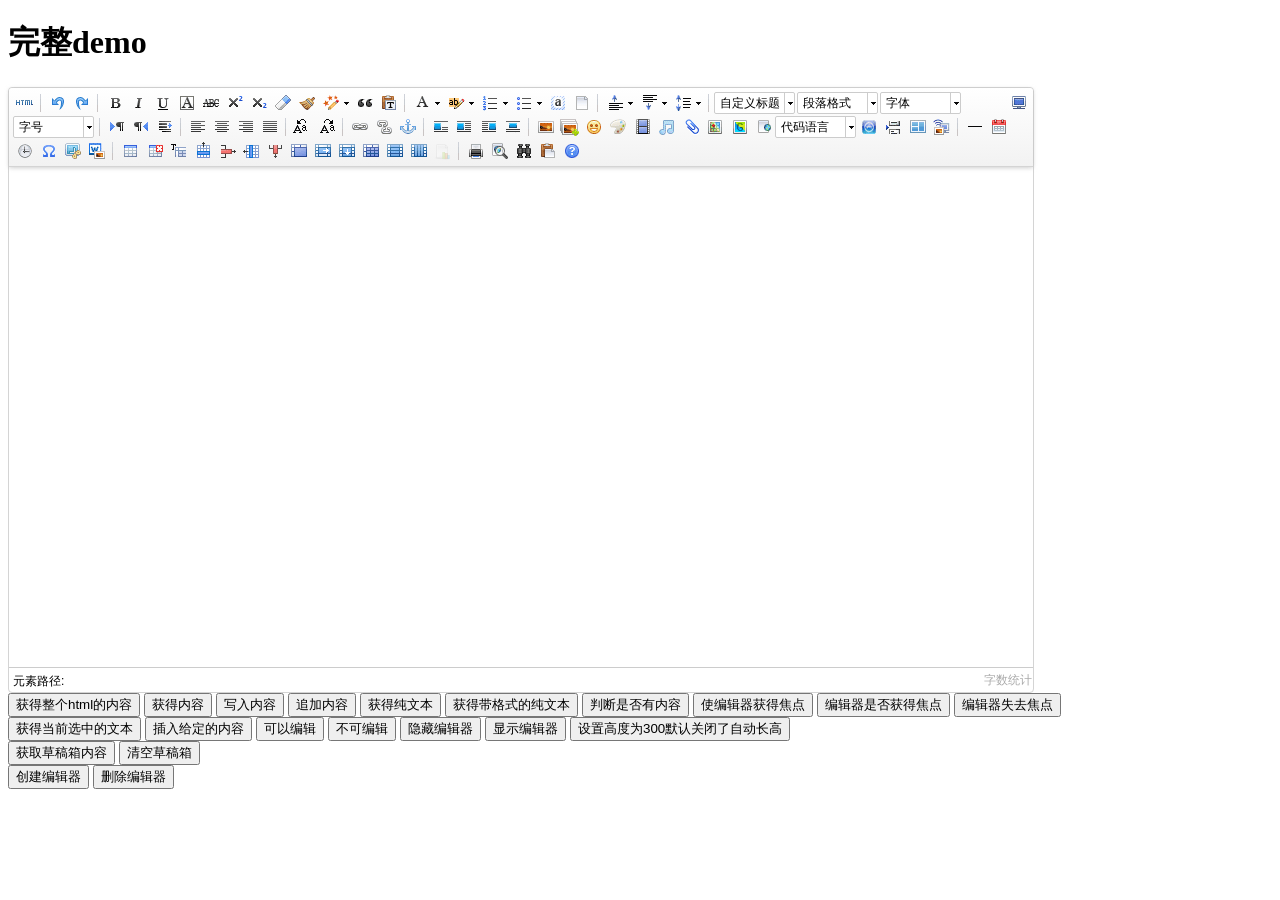
<file: public/back/assets/global/plugins/ueditor/index.html>
<!DOCTYPE HTML PUBLIC "-//W3C//DTD HTML 4.01 Transitional//EN"
        "http://www.w3.org/TR/html4/loose.dtd">
<html>
<head>
    <title>完整demo</title>
    <meta http-equiv="Content-Type" content="text/html;charset=utf-8"/>
    <script type="text/javascript" charset="utf-8" src="ueditor.config.js"></script>
    <script type="text/javascript" charset="utf-8" src="ueditor.all.min.js"> </script>
    <!--建议手动加在语言，避免在ie下有时因为加载语言失败导致编辑器加载失败-->
    <!--这里加载的语言文件会覆盖你在配置项目里添加的语言类型，比如你在配置项目里配置的是英文，这里加载的中文，那最后就是中文-->
    <script type="text/javascript" charset="utf-8" src="lang/zh-cn/zh-cn.js"></script>

    <style type="text/css">
        div{
            width:100%;
        }
    </style>
</head>
<body>
<div>
    <h1>完整demo</h1>
    <script id="editor" type="text/plain" style="width:1024px;height:500px;"></script>
</div>
<div id="btns">
    <div>
        <button onclick="getAllHtml()">获得整个html的内容</button>
        <button onclick="getContent()">获得内容</button>
        <button onclick="setContent()">写入内容</button>
        <button onclick="setContent(true)">追加内容</button>
        <button onclick="getContentTxt()">获得纯文本</button>
        <button onclick="getPlainTxt()">获得带格式的纯文本</button>
        <button onclick="hasContent()">判断是否有内容</button>
        <button onclick="setFocus()">使编辑器获得焦点</button>
        <button onmousedown="isFocus(event)">编辑器是否获得焦点</button>
        <button onmousedown="setblur(event)" >编辑器失去焦点</button>

    </div>
    <div>
        <button onclick="getText()">获得当前选中的文本</button>
        <button onclick="insertHtml()">插入给定的内容</button>
        <button id="enable" onclick="setEnabled()">可以编辑</button>
        <button onclick="setDisabled()">不可编辑</button>
        <button onclick=" UE.getEditor('editor').setHide()">隐藏编辑器</button>
        <button onclick=" UE.getEditor('editor').setShow()">显示编辑器</button>
        <button onclick=" UE.getEditor('editor').setHeight(300)">设置高度为300默认关闭了自动长高</button>
    </div>

    <div>
        <button onclick="getLocalData()" >获取草稿箱内容</button>
        <button onclick="clearLocalData()" >清空草稿箱</button>
    </div>

</div>
<div>
    <button onclick="createEditor()">
    创建编辑器</button>
    <button onclick="deleteEditor()">
    删除编辑器</button>
</div>

<script type="text/javascript">

    //实例化编辑器
    //建议使用工厂方法getEditor创建和引用编辑器实例，如果在某个闭包下引用该编辑器，直接调用UE.getEditor('editor')就能拿到相关的实例
    var ue = UE.getEditor('editor');


    function isFocus(e){
        alert(UE.getEditor('editor').isFocus());
        UE.dom.domUtils.preventDefault(e)
    }
    function setblur(e){
        UE.getEditor('editor').blur();
        UE.dom.domUtils.preventDefault(e)
    }
    function insertHtml() {
        var value = prompt('插入html代码', '');
        UE.getEditor('editor').execCommand('insertHtml', value)
    }
    function createEditor() {
        enableBtn();
        UE.getEditor('editor');
    }
    function getAllHtml() {
        alert(UE.getEditor('editor').getAllHtml())
    }
    function getContent() {
        var arr = [];
        arr.push("使用editor.getContent()方法可以获得编辑器的内容");
        arr.push("内容为：");
        arr.push(UE.getEditor('editor').getContent());
        alert(arr.join("\n"));
    }
    function getPlainTxt() {
        var arr = [];
        arr.push("使用editor.getPlainTxt()方法可以获得编辑器的带格式的纯文本内容");
        arr.push("内容为：");
        arr.push(UE.getEditor('editor').getPlainTxt());
        alert(arr.join('\n'))
    }
    function setContent(isAppendTo) {
        var arr = [];
        arr.push("使用editor.setContent('欢迎使用ueditor')方法可以设置编辑器的内容");
        UE.getEditor('editor').setContent('欢迎使用ueditor', isAppendTo);
        alert(arr.join("\n"));
    }
    function setDisabled() {
        UE.getEditor('editor').setDisabled('fullscreen');
        disableBtn("enable");
    }

    function setEnabled() {
        UE.getEditor('editor').setEnabled();
        enableBtn();
    }

    function getText() {
        //当你点击按钮时编辑区域已经失去了焦点，如果直接用getText将不会得到内容，所以要在选回来，然后取得内容
        var range = UE.getEditor('editor').selection.getRange();
        range.select();
        var txt = UE.getEditor('editor').selection.getText();
        alert(txt)
    }

    function getContentTxt() {
        var arr = [];
        arr.push("使用editor.getContentTxt()方法可以获得编辑器的纯文本内容");
        arr.push("编辑器的纯文本内容为：");
        arr.push(UE.getEditor('editor').getContentTxt());
        alert(arr.join("\n"));
    }
    function hasContent() {
        var arr = [];
        arr.push("使用editor.hasContents()方法判断编辑器里是否有内容");
        arr.push("判断结果为：");
        arr.push(UE.getEditor('editor').hasContents());
        alert(arr.join("\n"));
    }
    function setFocus() {
        UE.getEditor('editor').focus();
    }
    function deleteEditor() {
        disableBtn();
        UE.getEditor('editor').destroy();
    }
    function disableBtn(str) {
        var div = document.getElementById('btns');
        var btns = UE.dom.domUtils.getElementsByTagName(div, "button");
        for (var i = 0, btn; btn = btns[i++];) {
            if (btn.id == str) {
                UE.dom.domUtils.removeAttributes(btn, ["disabled"]);
            } else {
                btn.setAttribute("disabled", "true");
            }
        }
    }
    function enableBtn() {
        var div = document.getElementById('btns');
        var btns = UE.dom.domUtils.getElementsByTagName(div, "button");
        for (var i = 0, btn; btn = btns[i++];) {
            UE.dom.domUtils.removeAttributes(btn, ["disabled"]);
        }
    }

    function getLocalData () {
        alert(UE.getEditor('editor').execCommand( "getlocaldata" ));
    }

    function clearLocalData () {
        UE.getEditor('editor').execCommand( "clearlocaldata" );
        alert("已清空草稿箱")
    }
</script>
</body>
</html>
</file>
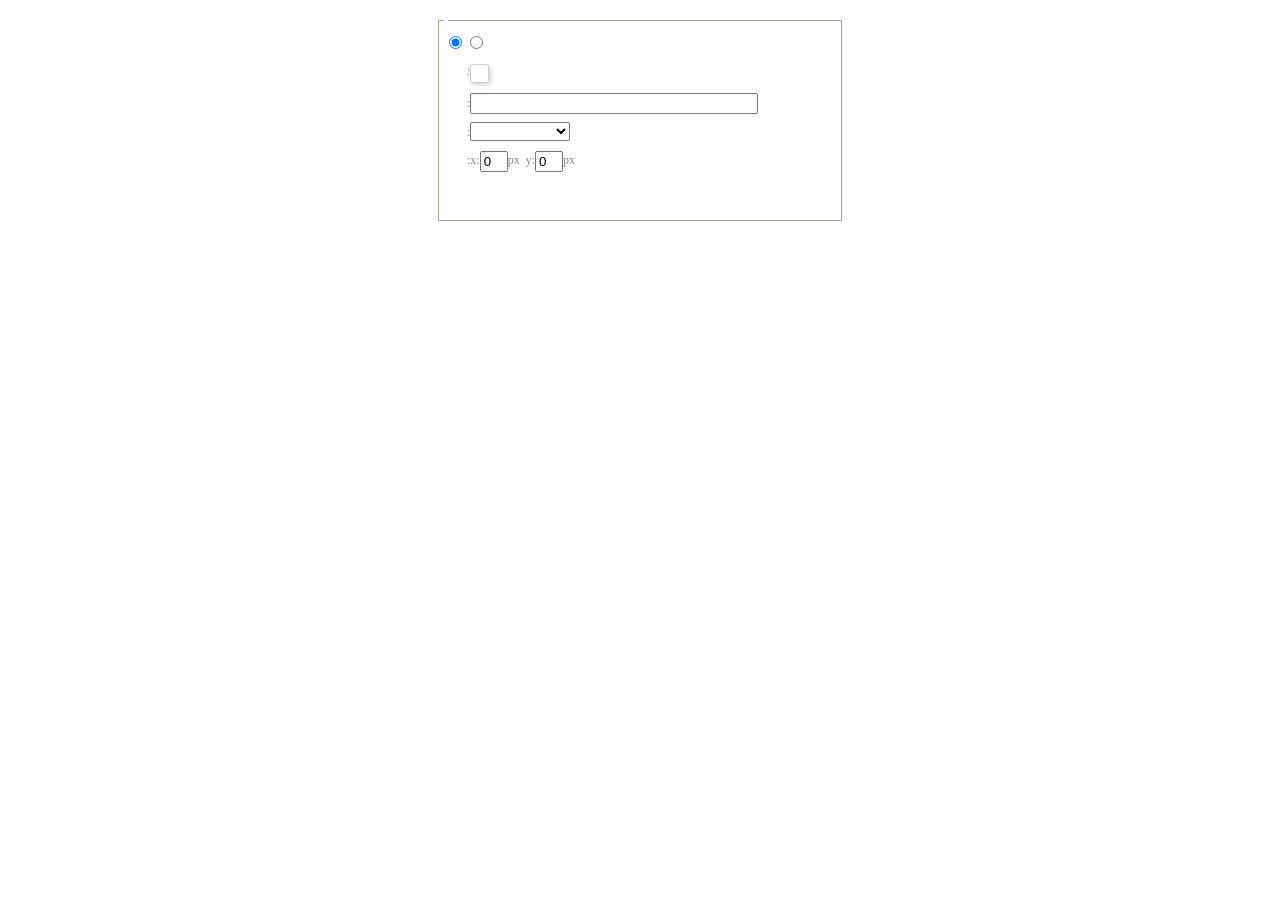
<file: public/back/assets/global/plugins/ueditor/dialogs/background/background.html>
<!DOCTYPE HTML>
<html>
<head>
    <meta http-equiv="Content-Type" content="text/html;charset=utf-8"/>
    <script type="text/javascript" src="../internal.js"></script>
    <link rel="stylesheet" type="text/css" href="background.css">
</head>
<body>
    <div id="bg_container" class="wrapper">
        <div id="tabHeads" class="tabhead">
            <span class="focus" data-content-id="normal"><var id="lang_background_normal"></var></span>
            <span class="" data-content-id="imgManager"><var id="lang_background_local"></var></span>
        </div>
        <div id="tabBodys" class="tabbody">
            <div id="normal" class="panel focus">
                <fieldset class="bgarea">
                    <legend><var id="lang_background_set"></var></legend>
                    <div class="content">
                        <div>
                            <label><input id="nocolorRadio" class="iptradio" type="radio" name="t" value="none" checked="checked"><var id="lang_background_none"></var></label>
                            <label><input id="coloredRadio" class="iptradio" type="radio" name="t" value="color"><var id="lang_background_colored"></var></label>
                        </div>
                        <div class="wrapcolor pl">
                            <div class="color">
                                <var id="lang_background_color"></var>:
                            </div>
                            <div id="colorPicker"></div>
                            <div class="clear"></div>
                        </div>
                        <div class="wrapcolor pl">
                            <label><var id="lang_background_netimg"></var>:</label><input class="txt" type="text" id="url">
                        </div>
                        <div id="alignment" class="alignment">
                            <var id="lang_background_align"></var>:<select id="repeatType">
                                <option value="center"></option>
                                <option value="repeat-x"></option>
                                <option value="repeat-y"></option>
                                <option value="repeat"></option>
                                <option value="self"></option>
                            </select>
                        </div>
                        <div id="custom" >
                            <var id="lang_background_position"></var>:x:<input type="text" size="1" id="x" maxlength="4" value="0">px&nbsp;&nbsp;y:<input type="text" size="1" id="y" maxlength="4" value="0">px
                        </div>
                    </div>
                </fieldset>

            </div>
            <div id="imgManager" class="panel">
                <div id="imageList" style=""></div>
            </div>
        </div>
    </div>
    <script type="text/javascript" src="background.js"></script>
</body>
</html>
</file>
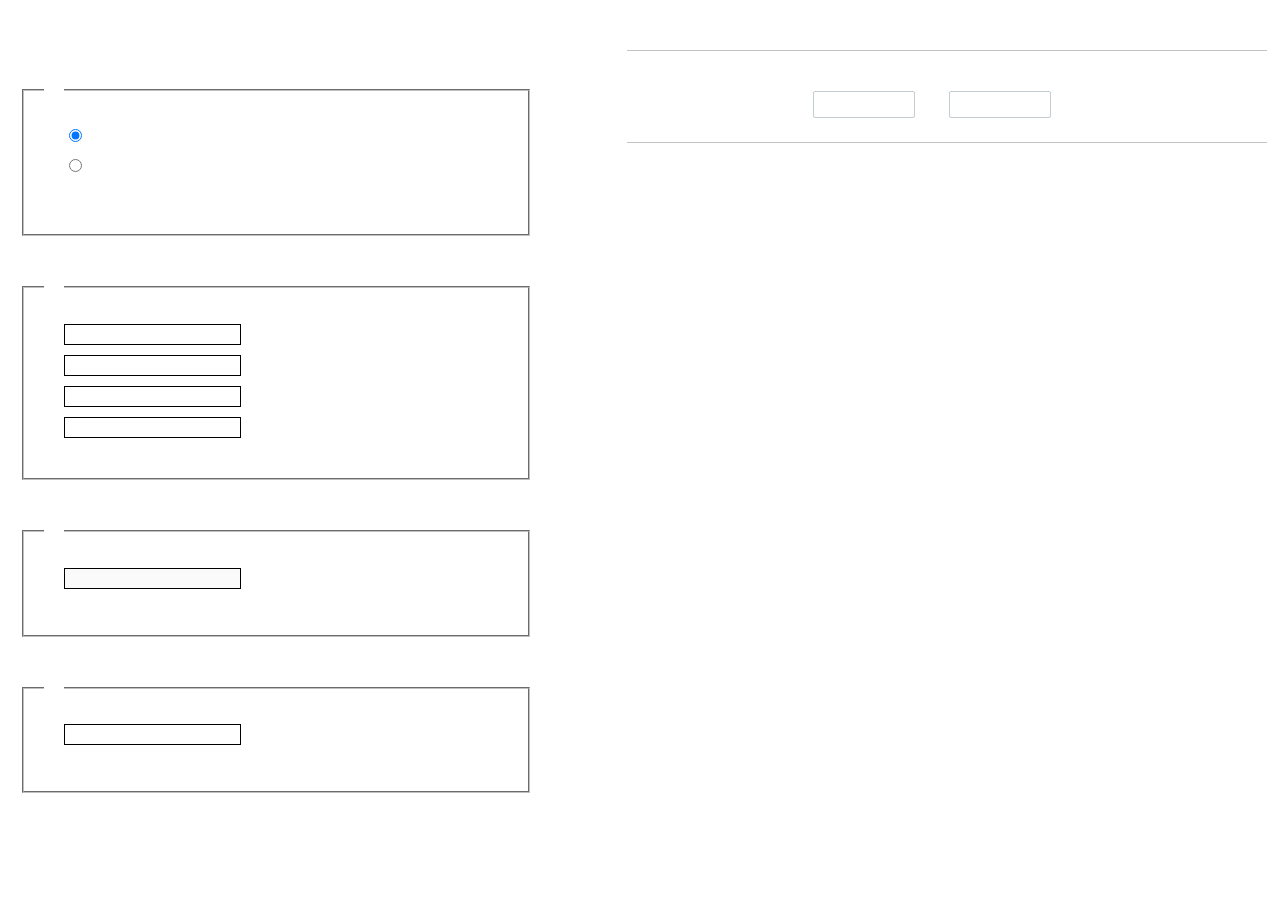
<file: public/back/assets/global/plugins/ueditor/dialogs/charts/charts.html>
<!DOCTYPE html>
<html>
    <head>
        <title>chart</title>
        <meta chartset="utf-8">
        <link rel="stylesheet" type="text/css" href="charts.css">
        <script type="text/javascript" src="../internal.js"></script>
    </head>
    <body>
        <div class="main">
            <div class="table-view">
                <h3><var id="lang_data_source"></var></h3>
                <div id="tableContainer" class="table-container"></div>
                <h3><var id="lang_chart_format"></var></h3>
                <form name="data-form">
                    <div class="charts-format">
                        <fieldset>
                            <legend><var id="lang_data_align"></var></legend>
                            <div class="format-item-container">
                                <label>
                                    <input type="radio" class="format-ctrl not-pie-item" name="charts-format" value="1" checked="checked">
                                    <var id="lang_chart_align_same"></var>
                                </label>
                                <label>
                                    <input type="radio" class="format-ctrl not-pie-item" name="charts-format" value="-1">
                                    <var id="lang_chart_align_reverse"></var>
                                </label>
                                <br>
                            </div>
                        </fieldset>
                        <fieldset>
                            <legend><var id="lang_chart_title"></var></legend>
                            <div class="format-item-container">
                                <label>
                                    <var id="lang_chart_main_title"></var><input type="text" name="title" class="data-item">
                                </label>
                                <label>
                                    <var id="lang_chart_sub_title"></var><input type="text" name="sub-title" class="data-item not-pie-item">
                                </label>
                                <label>
                                    <var id="lang_chart_x_title"></var><input type="text" name="x-title" class="data-item not-pie-item">
                                </label>
                                <label>
                                    <var id="lang_chart_y_title"></var><input type="text" name="y-title" class="data-item not-pie-item">
                                </label>
                            </div>
                        </fieldset>
                        <fieldset>
                            <legend><var id="lang_chart_tip"></var></legend>
                            <div class="format-item-container">
                                <label>
                                    <var id="lang_cahrt_tip_prefix"></var>
                                    <input type="text" id="tipInput" name="tip" class="data-item" disabled="disabled">
                                </label>
                                <p><var id="lang_cahrt_tip_description"></var></p>
                            </div>
                        </fieldset>
                        <fieldset>
                            <legend><var id="lang_chart_data_unit"></var></legend>
                            <div class="format-item-container">
                                <label><var id="lang_chart_data_unit_title"></var><input type="text" name="unit" class="data-item"></label>
                                <p><var id="lang_chart_data_unit_description"></var></p>
                            </div>
                        </fieldset>
                    </div>
                </form>
            </div>
            <div class="charts-view">
                <div id="chartsContainer" class="charts-container"></div>
                <div id="chartsType" class="charts-type">
                    <h3><var id="lang_chart_type"></var></h3>
                    <div class="scroll-view">
                        <div class="scroll-container">
                            <div id="scrollBed" class="scroll-bed"></div>
                        </div>
                        <div id="buttonContainer" class="button-container">
                            <a href="#" data-title="prev"><var id="lang_prev_btn"></var></a>
                            <a href="#" data-title="next"><var id="lang_next_btn"></var></a>
                        </div>
                    </div>
                </div>
            </div>
        </div>
        <script src="../../third-party/jquery-1.10.2.min.js"></script>
        <script src="../../third-party/highcharts/highcharts.js"></script>
        <script src="chart.config.js"></script>
        <script src="charts.js"></script>
    </body>
</html>
</file>
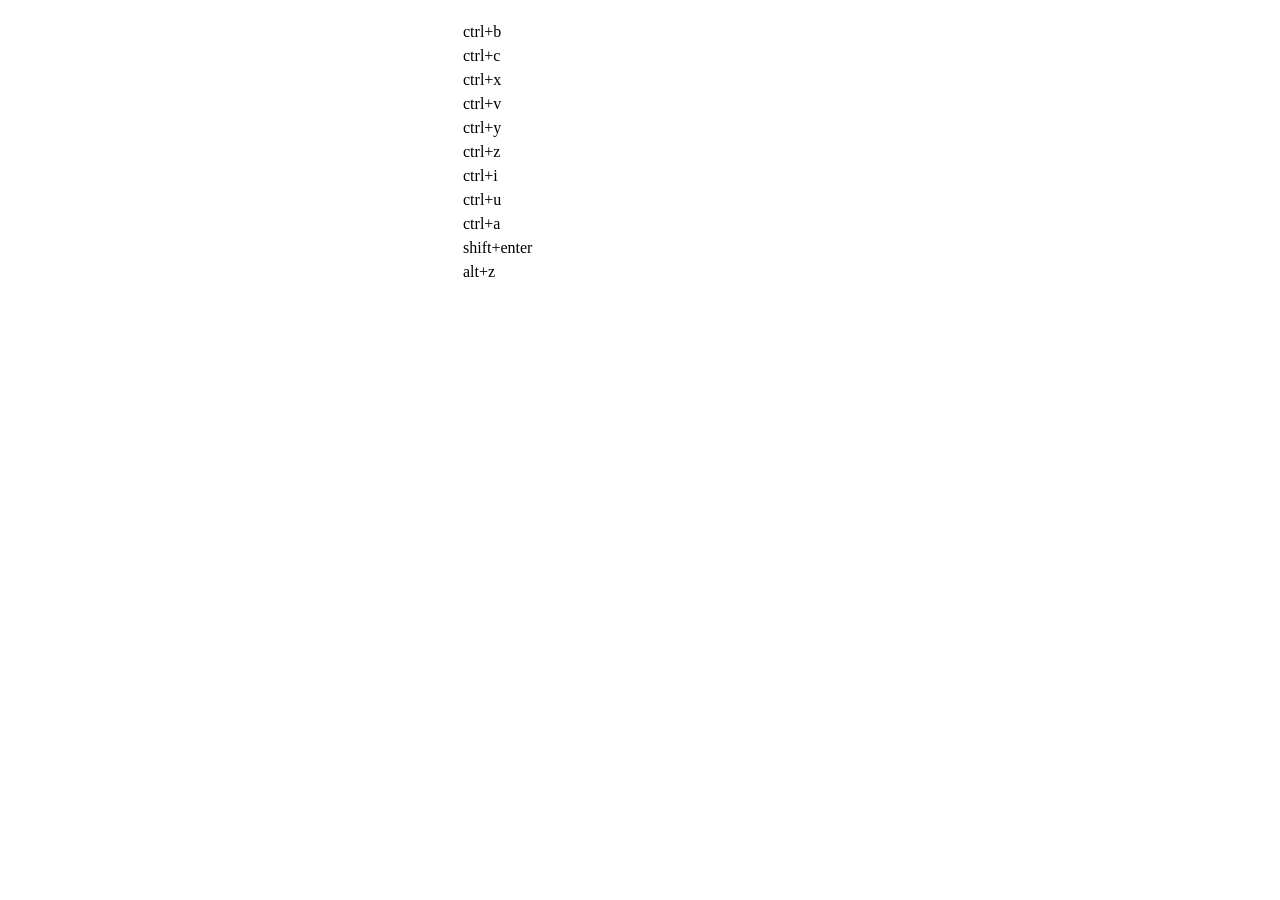
<file: public/back/assets/global/plugins/ueditor/dialogs/help/help.html>
<!DOCTYPE HTML PUBLIC "-//W3C//DTD HTML 4.01 Transitional//EN"
        "http://www.w3.org/TR/html4/loose.dtd">
<html>
<head>
    <title>帮助</title>
    <meta content="text/html; charset=utf-8" http-equiv="Content-Type"/>
    <script type="text/javascript" src="../internal.js"></script>
    <link rel="stylesheet" type="text/css" href="help.css">
</head>
<body>
<div class="wrapper" id="helptab">
    <div id="tabHeads" class="tabhead">
        <span class="focus" tabsrc="about"><var id="lang_input_about"></var></span>
        <span tabsrc="shortcuts"><var id="lang_input_shortcuts"></var></span>
    </div>
    <div id="tabBodys" class="tabbody">
        <div id="about" class="panel">
            <h1>UEditor</h1>
            <p id="version"></p>
            <p><var id="lang_input_introduction"></var></p>
        </div>
        <div id="shortcuts" class="panel">
            <table>
                <thead>
                <tr>
                    <td><var id="lang_Txt_shortcuts"></var></td>
                    <td><var id="lang_Txt_func"></var></td>
                </tr>
                </thead>
                <tbody>
                <tr>
                    <td>ctrl+b</td>
                    <td><var id="lang_Txt_bold"></var></td>
                </tr>
                <tr>
                    <td>ctrl+c</td>
                    <td><var id="lang_Txt_copy"></var></td>
                </tr>
                <tr>
                    <td>ctrl+x</td>
                    <td><var id="lang_Txt_cut"></var></td>
                </tr>
                <tr>
                    <td>ctrl+v</td>
                    <td><var id="lang_Txt_Paste"></var></td>
                </tr>
                <tr>
                    <td>ctrl+y</td>
                    <td><var id="lang_Txt_undo"></var></td>
                </tr>
                <tr>
                    <td>ctrl+z</td>
                    <td><var id="lang_Txt_redo"></var></td>
                </tr>
                <tr>
                    <td>ctrl+i</td>
                    <td><var id="lang_Txt_italic"></var></td>
                </tr>
                <tr>
                    <td>ctrl+u</td>
                    <td><var id="lang_Txt_underline"></var></td>
                </tr>
                <tr>
                    <td>ctrl+a</td>
                    <td><var id="lang_Txt_selectAll"></var></td>
                </tr>
                <tr>
                    <td>shift+enter</td>
                    <td><var id="lang_Txt_visualEnter"></var></td>
                </tr>
                <tr>
                    <td>alt+z</td>
                    <td><var id="lang_Txt_fullscreen"></var></td>
                </tr>
                </tbody>
            </table>
        </div>
    </div>
</div>
<script type="text/javascript" src="help.js"></script>
</body>
</html>
</file>
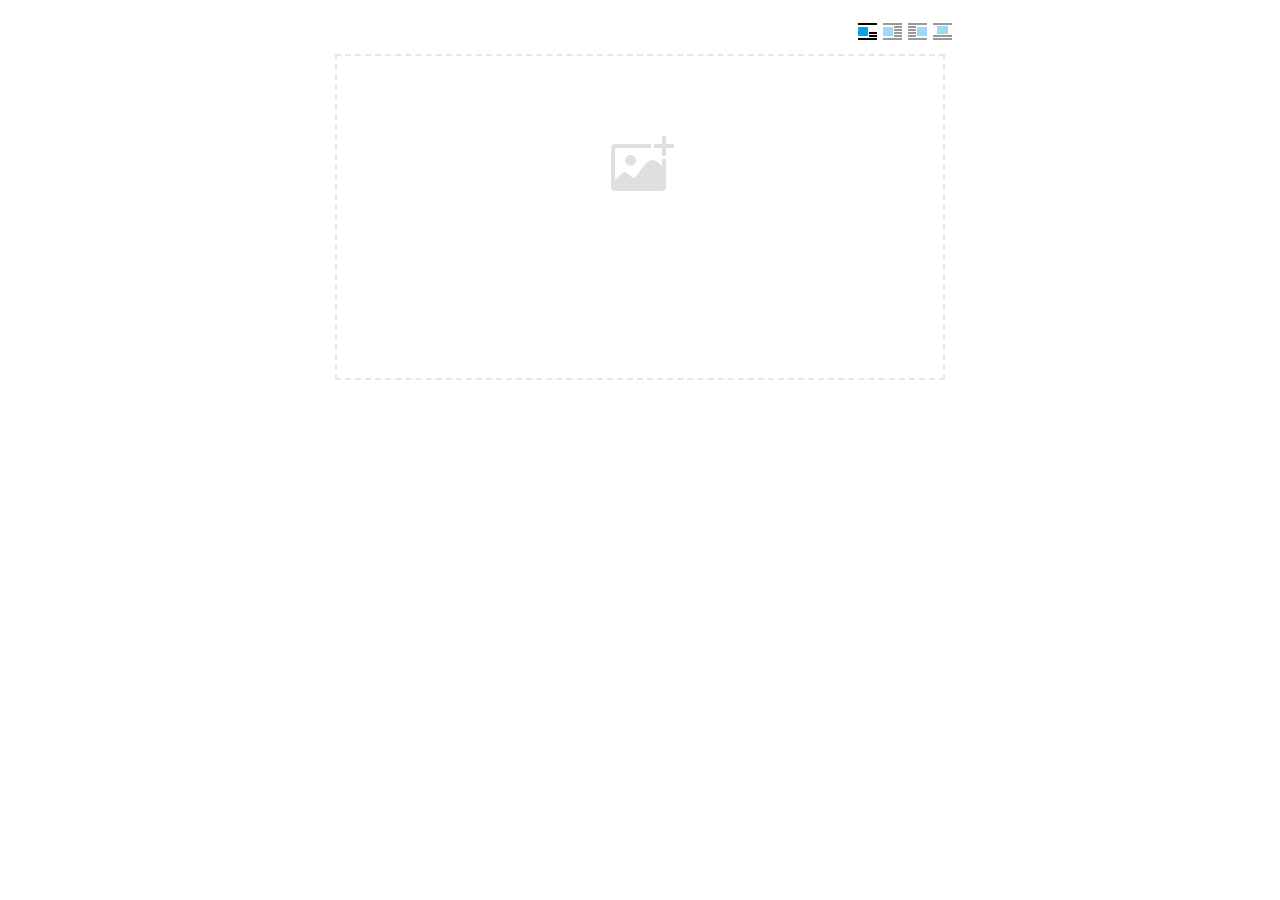
<file: public/back/assets/global/plugins/ueditor/dialogs/image/image.html>
<!doctype html>
<html>
<head>
    <meta charset="UTF-8">
    <title>ueditor图片对话框</title>
    <script type="text/javascript" src="../internal.js"></script>

    <!-- jquery -->
    <script type="text/javascript" src="../../third-party/jquery-1.10.2.min.js"></script>

    <!-- webuploader -->
    <script src="../../third-party/webuploader/webuploader.min.js"></script>
    <link rel="stylesheet" type="text/css" href="../../third-party/webuploader/webuploader.css">

    <!-- image dialog -->
    <link rel="stylesheet" href="image.css" type="text/css" />
</head>
<body>

    <div class="wrapper">
        <div id="tabhead" class="tabhead">
            <span class="tab" data-content-id="remote"><var id="lang_tab_remote"></var></span>
            <span class="tab focus" data-content-id="upload"><var id="lang_tab_upload"></var></span>
            <span class="tab" data-content-id="online"><var id="lang_tab_online"></var></span>
            <span class="tab" data-content-id="search"><var id="lang_tab_search"></var></span>
        </div>
        <div class="alignBar">
            <label class="algnLabel"><var id="lang_input_align"></var></label>
                    <span id="alignIcon">
                        <span id="noneAlign" class="none-align focus" data-align="none"></span>
                        <span id="leftAlign" class="left-align" data-align="left"></span>
                        <span id="rightAlign" class="right-align" data-align="right"></span>
                        <span id="centerAlign" class="center-align" data-align="center"></span>
                    </span>
            <input id="align" name="align" type="hidden" value="none"/>
        </div>
        <div id="tabbody" class="tabbody">

            <!-- 远程图片 -->
            <div id="remote" class="panel">
                <div class="top">
                    <div class="row">
                        <label for="url"><var id="lang_input_url"></var></label>
                        <span><input class="text" id="url" type="text"/></span>
                    </div>
                </div>
                <div class="left">
                    <div class="row">
                        <label><var id="lang_input_size"></var></label>
                        <span><var id="lang_input_width">&nbsp;&nbsp;</var><input class="text" type="text" id="width"/>px </span>
                        <span><var id="lang_input_height">&nbsp;&nbsp;</var><input class="text" type="text" id="height"/>px </span>
                        <span><input id="lock" type="checkbox" disabled="disabled"><span id="lockicon"></span></span>
                    </div>
                    <div class="row">
                        <label><var id="lang_input_border"></var></label>
                        <span><input class="text" type="text" id="border"/>px </span>
                    </div>
                    <div class="row">
                        <label><var id="lang_input_vhspace"></var></label>
                        <span><input class="text" type="text" id="vhSpace"/>px </span>
                    </div>
                    <div class="row">
                        <label><var id="lang_input_title"></var></label>
                        <span><input class="text" type="text" id="title"/></span>
                    </div>
                </div>
                <div class="right"><div id="preview"></div></div>
            </div>

            <!-- 上传图片 -->
            <div id="upload" class="panel focus">
                <div id="queueList" class="queueList">
                    <div class="statusBar element-invisible">
                        <div class="progress">
                            <span class="text">0%</span>
                            <span class="percentage"></span>
                        </div><div class="info"></div>
                        <div class="btns">
                            <div id="filePickerBtn"></div>
                            <div class="uploadBtn"><var id="lang_start_upload"></var></div>
                        </div>
                    </div>
                    <div id="dndArea" class="placeholder">
                        <div class="filePickerContainer">
                            <div id="filePickerReady"></div>
                        </div>
                    </div>
                    <ul class="filelist element-invisible">
                        <li id="filePickerBlock" class="filePickerBlock"></li>
                    </ul>
                </div>
            </div>

            <!-- 在线图片 -->
            <div id="online" class="panel">
                <div id="imageList"><var id="lang_imgLoading"></var></div>
            </div>

            <!-- 搜索图片 -->
            <div id="search" class="panel">
                <div class="searchBar">
                    <input id="searchTxt" class="searchTxt text" type="text" />
                    <select id="searchType" class="searchType">
                        <option value="&s=4&z=0"></option>
                        <option value="&s=1&z=19"></option>
                        <option value="&s=2&z=0"></option>
                        <option value="&s=3&z=0"></option>
                    </select>
                    <input id="searchReset" type="button"  />
                    <input id="searchBtn" type="button"  />
                </div>
                <div id="searchList" class="searchList"><ul id="searchListUl"></ul></div>
            </div>

        </div>
    </div>
    <script type="text/javascript" src="image.js"></script>

</body>
</html>
</file>
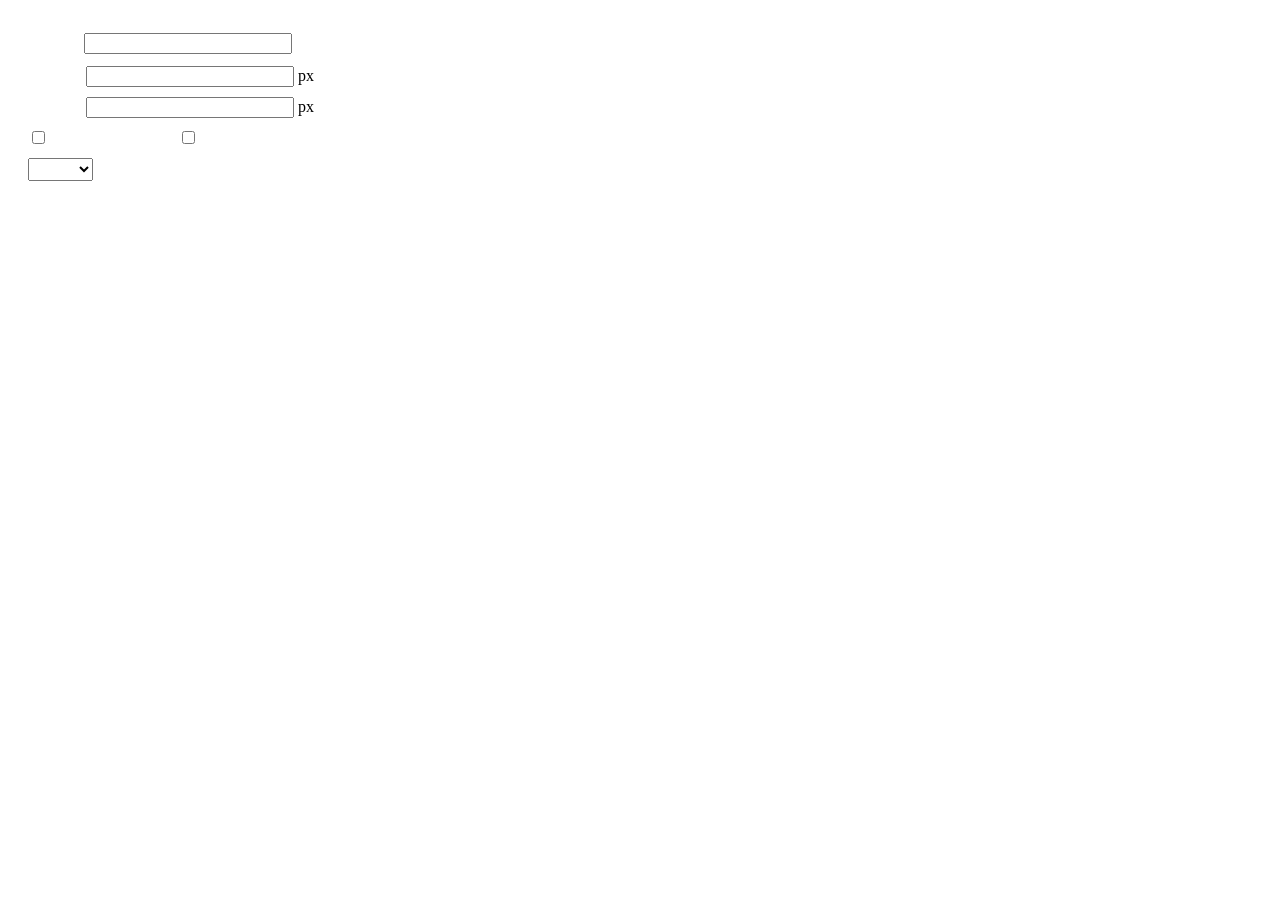
<file: public/back/assets/global/plugins/ueditor/dialogs/insertframe/insertframe.html>
<!DOCTYPE html>
<html>
<head>
    <meta http-equiv="Content-Type" content="text/html; charset=utf-8"/>
    <title></title>
    <script type="text/javascript" src="../internal.js"></script>
    <style type="text/css">
        .warp {width: 320px;height: 153px;margin-left:5px;padding: 20px 0 0 15px;position: relative;}
        #url {width: 290px; margin-bottom: 2px; margin-left: -6px; margin-left: -2px\9;*margin-left:0;_margin-left:0; }
        .format span{display: inline-block; width: 58px;text-align: center; zoom:1;}
        table td{padding:5px 0;}
        #align{width: 65px;height: 23px;line-height: 22px;}
    </style>
</head>
<body>
<div class="warp">
        <table width="300" cellpadding="0" cellspacing="0">
            <tr>
                <td colspan="2" class="format">
                    <span><var id="lang_input_address"></var></span>
                    <input style="width:200px" id="url" type="text" value=""/>
                </td>
            </tr>
            <tr>
                <td colspan="2" class="format"><span><var id="lang_input_width"></var></span><input style="width:200px" type="text" id="width"/> px</td>

            </tr>
            <tr>
                <td colspan="2" class="format"><span><var id="lang_input_height"></var></span><input style="width:200px" type="text" id="height"/> px</td>
            </tr>
            <tr>
                <td><span><var id="lang_input_isScroll"></var></span><input type="checkbox" id="scroll"/> </td>
                <td><span><var id="lang_input_frameborder"></var></span><input type="checkbox" id="frameborder"/> </td>
            </tr>

            <tr>
                <td colspan="2"><span><var id="lang_input_alignMode"></var></span>
                    <select id="align">
                        <option value=""></option>
                        <option value="left"></option>
                        <option value="right"></option>
                    </select>
                </td>
            </tr>
        </table>
</div>
<script type="text/javascript">
    var iframe = editor._iframe;
    if(iframe){
        $G("url").value = iframe.getAttribute("src")||"";
        $G("width").value = iframe.getAttribute("width")||iframe.style.width.replace("px","")||"";
        $G("height").value = iframe.getAttribute("height") || iframe.style.height.replace("px","") ||"";
        $G("scroll").checked = (iframe.getAttribute("scrolling") == "yes") ? true : false;
        $G("frameborder").checked = (iframe.getAttribute("frameborder") == "1") ? true : false;
        $G("align").value = iframe.align ? iframe.align : "";
    }
    function queding(){
        var  url = $G("url").value.replace(/^\s*|\s*$/ig,""),
                width = $G("width").value,
                height = $G("height").value,
                scroll = $G("scroll"),
                frameborder = $G("frameborder"),
                float = $G("align").value,
                newIframe = editor.document.createElement("iframe"),
                div;
        if(!url){
            alert(lang.enterAddress);
            return false;
        }
        newIframe.setAttribute("src",/http:\/\/|https:\/\//ig.test(url) ? url : "http://"+url);
        /^[1-9]+[.]?\d*$/g.test( width ) ? newIframe.setAttribute("width",width) : "";
        /^[1-9]+[.]?\d*$/g.test( height ) ? newIframe.setAttribute("height",height) : "";
        scroll.checked ?  newIframe.setAttribute("scrolling","yes") : newIframe.setAttribute("scrolling","no");
        frameborder.checked ?  newIframe.setAttribute("frameborder","1",0) : newIframe.setAttribute("frameborder","0",0);
        float ? newIframe.setAttribute("align",float) :  newIframe.setAttribute("align","");
        if(iframe){
            iframe.parentNode.insertBefore(newIframe,iframe);
            domUtils.remove(iframe);
        }else{
            div = editor.document.createElement("div");
            div.appendChild(newIframe);
            editor.execCommand("inserthtml",div.innerHTML);
        }
        editor._iframe = null;
        dialog.close();
    }
    dialog.onok = queding;
    $G("url").onkeydown = function(evt){
        evt = evt || event;
        if(evt.keyCode == 13){
            queding();
        }
    };
    $focus($G( "url" ));

</script>
</body>
</html>
</file>
<file: public/back/assets/global/plugins/ueditor/dialogs/background/background.css>
.wrapper{ width: 424px;margin: 10px auto; zoom:1;position: relative}
.tabbody{height:225px;}
.tabbody .panel { position: absolute;width:100%; height:100%;background: #fff; display: none;}
.tabbody .focus { display: block;}

body{font-size: 12px;color: #888;overflow: hidden;}
input,label{vertical-align:middle}
.clear{clear: both;}
.pl{padding-left: 18px;padding-left: 23px\9;}

#imageList {width: 420px;height: 215px;margin-top: 10px;overflow: hidden;overflow-y: auto;}
#imageList div {float: left;width: 100px;height: 95px;margin: 5px 10px;}
#imageList img {cursor: pointer;border: 2px solid white;}

.bgarea{margin: 10px;padding: 5px;height: 84%;border: 1px solid #A8A297;}
.content div{margin: 10px 0 10px 5px;}
.content .iptradio{margin: 0px 5px 5px 0px;}
.txt{width:280px;}

.wrapcolor{height: 19px;}
div.color{float: left;margin: 0;}
#colorPicker{width: 17px;height: 17px;border: 1px solid #CCC;display: inline-block;border-radius: 3px;box-shadow: 2px 2px 5px #D3D6DA;margin: 0;float: left;}
div.alignment,#custom{margin-left: 23px;margin-left: 28px\9;}
#custom input{height: 15px;min-height: 15px;width:20px;}
#repeatType{width:100px;}


/* 图片管理样式 */
#imgManager {
    width: 100%;
    height: 225px;
}
#imgManager #imageList{
    width: 100%;
    overflow-x: hidden;
    overflow-y: auto;
}
#imgManager ul {
    display: block;
    list-style: none;
    margin: 0;
    padding: 0;
}
#imgManager li {
    float: left;
    display: block;
    list-style: none;
    padding: 0;
    width: 113px;
    height: 113px;
    margin: 9px 0 0 19px;
    background-color: #eee;
    overflow: hidden;
    cursor: pointer;
    position: relative;
}
#imgManager li.clearFloat {
    float: none;
    clear: both;
    display: block;
    width:0;
    height:0;
    margin: 0;
    padding: 0;
}
#imgManager li img {
    cursor: pointer;
}
#imgManager li .icon {
    cursor: pointer;
    width: 113px;
    height: 113px;
    position: absolute;
    top: 0;
    left: 0;
    z-index: 2;
    border: 0;
    background-repeat: no-repeat;
}
#imgManager li .icon:hover {
    width: 107px;
    height: 107px;
    border: 3px solid #1094fa;
}
#imgManager li.selected .icon {
    background-image: url(images/success.png);
    background-position: 75px 75px;
}
#imgManager li.selected .icon:hover {
    width: 107px;
    height: 107px;
    border: 3px solid #1094fa;
    background-position: 72px 72px;
}
</file>
<file: public/back/assets/global/plugins/ueditor/dialogs/charts/charts.css>
html, body {
    width: 100%;
    height: 100%;
    margin: 0;
    padding: 0;
    overflow-x: hidden;
}

.main {
    width: 100%;
    overflow: hidden;
}

.table-view {
    height: 100%;
    float: left;
    margin: 20px;
    width: 40%;
}

.table-view .table-container {
    width: 100%;
    margin-bottom: 50px;
    overflow: scroll;
}

.table-view th {
    padding: 5px 10px;
    background-color: #F7F7F7;
}

.table-view td {
    width: 50px;
    text-align: center;
    padding:0;
}

.table-container input {
    width: 40px;
    padding: 5px;
    border: none;
    outline: none;
}

.table-view caption {
    font-size: 18px;
    text-align: left;
}

.charts-view {
    /*margin-left: 49%!important;*/
    width: 50%;
    margin-left: 49%;
    height: 400px;
}

.charts-container {
    border-left: 1px solid #c3c3c3;
}

.charts-format fieldset {
    padding-left: 20px;
    margin-bottom: 50px;
}

.charts-format legend {
    padding-left: 10px;
    padding-right: 10px;
}

.format-item-container {
    padding: 20px;
}

.format-item-container label {
    display: block;
    margin: 10px 0;
}

.charts-format .data-item {
    border: 1px solid black;
    outline: none;
    padding: 2px 3px;
}

/* 图表类型 */

.charts-type {
    margin-top: 50px;
    height: 300px;
}

.scroll-view {
    border: 1px solid #c3c3c3;
    border-left: none;
    border-right: none;
    overflow: hidden;
}

.scroll-container {
    margin: 20px;
    width: 100%;
    overflow: hidden;
}

.scroll-bed {
    width: 10000px;
    _margin-top: 20px;
    -webkit-transition: margin-left .5s ease;
    -moz-transition: margin-left .5s ease;
    transition: margin-left .5s ease;
}

.view-box {
    display: inline-block;
    *display: inline;
    *zoom: 1;
    margin-right: 20px;
    border: 2px solid white;
    line-height: 0;
    overflow: hidden;
    cursor: pointer;
}

.view-box img {
    border: 1px solid #cecece;
}

.view-box.selected {
    border-color: #7274A7;
}

.button-container {
    margin-bottom: 20px;
    text-align: center;
}

.button-container a {
    display: inline-block;
    width: 100px;
    height: 25px;
    line-height: 25px;
    border: 1px solid #c2ccd1;
    margin-right: 30px;
    text-decoration: none;
    color: black;
    -webkit-border-radius: 2px;
    -moz-border-radius: 2px;
    border-radius: 2px;
}

.button-container a:HOVER {
    background: #fcfcfc;
}

.button-container a:ACTIVE {
    border-top-color: #c2ccd1;
    box-shadow:inset 0 5px 4px -4px rgba(49, 49, 64, 0.1);
}

.edui-charts-not-data {
    height: 100px;
    line-height: 100px;
    text-align: center;
}
</file>
<file: public/back/assets/global/plugins/ueditor/dialogs/help/help.css>
.wrapper{width: 370px;margin: 10px auto;zoom: 1;}
.tabbody{height: 360px;}
.tabbody .panel{width:100%;height: 360px;position: absolute;background: #fff;}
.tabbody .panel h1{font-size:26px;margin: 5px 0 0 5px;}
.tabbody .panel p{font-size:12px;margin: 5px 0 0 5px;}
.tabbody table{width:90%;line-height: 20px;margin: 5px 0 0 5px;;}
.tabbody table thead{font-weight: bold;line-height: 25px;}
</file>
<file: public/back/assets/global/plugins/ueditor/third-party/webuploader/webuploader.css>
.webuploader-container {
	position: relative;
}
.webuploader-element-invisible {
	position: absolute !important;
	clip: rect(1px 1px 1px 1px); /* IE6, IE7 */
    clip: rect(1px,1px,1px,1px);
}
.webuploader-pick {
	position: relative;
	display: inline-block;
	cursor: pointer;
	background: #00b7ee;
	padding: 10px 15px;
	color: #fff;
	text-align: center;
	border-radius: 3px;
	overflow: hidden;
}
.webuploader-pick-hover {
	background: #00a2d4;
}

.webuploader-pick-disable {
	opacity: 0.6;
	pointer-events:none;
}
</file>
<file: public/back/assets/global/plugins/ueditor/dialogs/image/image.css>
@charset "utf-8";
/* dialog样式 */
.wrapper {
    zoom: 1;
    width: 630px;
    *width: 626px;
    height: 380px;
    margin: 0 auto;
    padding: 10px;
    position: relative;
    font-family: sans-serif;
}

/*tab样式框大小*/
.tabhead {
    float:left;
}
.tabbody {
    width: 100%;
    height: 346px;
    position: relative;
    clear: both;
}

.tabbody .panel {
    position: absolute;
    width: 0;
    height: 0;
    background: #fff;
    overflow: hidden;
    display: none;
}

.tabbody .panel.focus {
    width: 100%;
    height: 346px;
    display: block;
}

/* 图片对齐方式 */
.alignBar{
    float:right;
    margin-top: 5px;
    position: relative;
}

.alignBar .algnLabel{
    float:left;
    height: 20px;
    line-height: 20px;
}

.alignBar #alignIcon{
    zoom:1;
    _display: inline;
    display: inline-block;
    position: relative;
}
.alignBar #alignIcon span{
    float: left;
    cursor: pointer;
    display: block;
    width: 19px;
    height: 17px;
    margin-right: 3px;
    margin-left: 3px;
    background-image: url(./images/alignicon.jpg);
}
.alignBar #alignIcon .none-align{
    background-position: 0 -18px;
}
.alignBar #alignIcon .left-align{
    background-position: -20px -18px;
}
.alignBar #alignIcon .right-align{
    background-position: -40px -18px;
}
.alignBar #alignIcon .center-align{
    background-position: -60px -18px;
}
.alignBar #alignIcon .none-align.focus{
    background-position: 0 0;
}
.alignBar #alignIcon .left-align.focus{
    background-position: -20px 0;
}
.alignBar #alignIcon .right-align.focus{
    background-position: -40px 0;
}
.alignBar #alignIcon .center-align.focus{
    background-position: -60px 0;
}




/* 远程图片样式 */
#remote {
    z-index: 200;
}

#remote .top{
    width: 100%;
    margin-top: 25px;
}
#remote .left{
    display: block;
    float: left;
    width: 300px;
    height:10px;
}
#remote .right{
    display: block;
    float: right;
    width: 300px;
    height:10px;
}
#remote .row{
    margin-left: 20px;
    clear: both;
    height: 40px;
}

#remote .row label{
    text-align: center;
    width: 50px;
    zoom:1;
    _display: inline;
    display:inline-block;
    vertical-align: middle;
}
#remote .row label.algnLabel{
    float: left;

}

#remote input.text{
    width: 150px;
    padding: 3px 6px;
    font-size: 14px;
    line-height: 1.42857143;
    color: #555;
    background-color: #fff;
    background-image: none;
    border: 1px solid #ccc;
    border-radius: 4px;
    -webkit-box-shadow: inset 0 1px 1px rgba(0, 0, 0, .075);
    box-shadow: inset 0 1px 1px rgba(0, 0, 0, .075);
    -webkit-transition: border-color ease-in-out .15s, box-shadow ease-in-out .15s;
    transition: border-color ease-in-out .15s, box-shadow ease-in-out .15s;
}
#remote input.text:focus {
    border-color: #66afe9;
    outline: 0;
    -webkit-box-shadow: inset 0 1px 1px rgba(0, 0, 0, .075), 0 0 8px rgba(102, 175, 233, .6);
    box-shadow: inset 0 1px 1px rgba(0, 0, 0, .075), 0 0 8px rgba(102, 175, 233, .6);
}
#remote #url{
    width: 500px;
    margin-bottom: 2px;
}
#remote #width,
#remote #height{
    width: 20px;
    margin-left: 2px;
    margin-right: 2px;
}
#remote #border,
#remote #vhSpace,
#remote #title{
    width: 180px;
    margin-right: 5px;
}
#remote #lock{
}
#remote #lockicon{
    zoom: 1;
    _display:inline;
    display: inline-block;
    width: 20px;
    height: 20px;
    background: url("../../themes/default/images/lock.gif") -13px -13px no-repeat;
    vertical-align: middle;
}
#remote #preview{
    clear: both;
    width: 260px;
    height: 240px;
    z-index: 9999;
    margin-top: 10px;
    background-color: #eee;
    overflow: hidden;
}

/* 上传图片 */
.tabbody #upload.panel {
    width: 0;
    height: 0;
    overflow: hidden;
    position: absolute !important;
    clip: rect(1px, 1px, 1px, 1px);
    background: #fff;
    display: block;
}

.tabbody #upload.panel.focus {
    width: 100%;
    height: 346px;
    display: block;
    clip: auto;
}

#upload .queueList {
    margin: 0;
    width: 100%;
    height: 100%;
    position: absolute;
    overflow: hidden;
}

#upload p {
    margin: 0;
}

.element-invisible {
    width: 0 !important;
    height: 0 !important;
    border: 0;
    padding: 0;
    margin: 0;
    overflow: hidden;
    position: absolute !important;
    clip: rect(1px, 1px, 1px, 1px);
}

#upload .placeholder {
    margin: 10px;
    border: 2px dashed #e6e6e6;
    *border: 0px dashed #e6e6e6;
    height: 172px;
    padding-top: 150px;
    text-align: center;
    background: url(./images/image.png) center 70px no-repeat;
    color: #cccccc;
    font-size: 18px;
    position: relative;
    top:0;
    *top: 10px;
}

#upload .placeholder .webuploader-pick {
    font-size: 18px;
    background: #00b7ee;
    border-radius: 3px;
    line-height: 44px;
    padding: 0 30px;
    *width: 120px;
    color: #fff;
    display: inline-block;
    margin: 0 auto 20px auto;
    cursor: pointer;
    box-shadow: 0 1px 1px rgba(0, 0, 0, 0.1);
}

#upload .placeholder .webuploader-pick-hover {
    background: #00a2d4;
}


#filePickerContainer {
    text-align: center;
}

#upload .placeholder .flashTip {
    color: #666666;
    font-size: 12px;
    position: absolute;
    width: 100%;
    text-align: center;
    bottom: 20px;
}

#upload .placeholder .flashTip a {
    color: #0785d1;
    text-decoration: none;
}

#upload .placeholder .flashTip a:hover {
    text-decoration: underline;
}

#upload .placeholder.webuploader-dnd-over {
    border-color: #999999;
}

#upload .filelist {
    list-style: none;
    margin: 0;
    padding: 0;
    overflow-x: hidden;
    overflow-y: auto;
    position: relative;
    height: 300px;
}

#upload .filelist:after {
    content: '';
    display: block;
    width: 0;
    height: 0;
    overflow: hidden;
    clear: both;
    position: relative;
}

#upload .filelist li {
    width: 113px;
    height: 113px;
    background: url(./images/bg.png);
    text-align: center;
    margin: 9px 0 0 9px;
    *margin: 6px 0 0 6px;
    position: relative;
    display: block;
    float: left;
    overflow: hidden;
    font-size: 12px;
}

#upload .filelist li p.log {
    position: relative;
    top: -45px;
}

#upload .filelist li p.title {
    position: absolute;
    top: 0;
    left: 0;
    width: 100%;
    overflow: hidden;
    white-space: nowrap;
    text-overflow: ellipsis;
    top: 5px;
    text-indent: 5px;
    text-align: left;
}

#upload .filelist li p.progress {
    position: absolute;
    width: 100%;
    bottom: 0;
    left: 0;
    height: 8px;
    overflow: hidden;
    z-index: 50;
    margin: 0;
    border-radius: 0;
    background: none;
    -webkit-box-shadow: 0 0 0;
}

#upload .filelist li p.progress span {
    display: none;
    overflow: hidden;
    width: 0;
    height: 100%;
    background: #1483d8 url(./images/progress.png) repeat-x;

    -webit-transition: width 200ms linear;
    -moz-transition: width 200ms linear;
    -o-transition: width 200ms linear;
    -ms-transition: width 200ms linear;
    transition: width 200ms linear;

    -webkit-animation: progressmove 2s linear infinite;
    -moz-animation: progressmove 2s linear infinite;
    -o-animation: progressmove 2s linear infinite;
    -ms-animation: progressmove 2s linear infinite;
    animation: progressmove 2s linear infinite;

    -webkit-transform: translateZ(0);
}

@-webkit-keyframes progressmove {
    0% {
        background-position: 0 0;
    }
    100% {
        background-position: 17px 0;
    }
}

@-moz-keyframes progressmove {
    0% {
        background-position: 0 0;
    }
    100% {
        background-position: 17px 0;
    }
}

@keyframes progressmove {
    0% {
        background-position: 0 0;
    }
    100% {
        background-position: 17px 0;
    }
}

#upload .filelist li p.imgWrap {
    position: relative;
    z-index: 2;
    line-height: 113px;
    vertical-align: middle;
    overflow: hidden;
    width: 113px;
    height: 113px;

    -webkit-transform-origin: 50% 50%;
    -moz-transform-origin: 50% 50%;
    -o-transform-origin: 50% 50%;
    -ms-transform-origin: 50% 50%;
    transform-origin: 50% 50%;

    -webit-transition: 200ms ease-out;
    -moz-transition: 200ms ease-out;
    -o-transition: 200ms ease-out;
    -ms-transition: 200ms ease-out;
    transition: 200ms ease-out;
}

#upload .filelist li img {
    width: 100%;
}

#upload .filelist li p.error {
    background: #f43838;
    color: #fff;
    position: absolute;
    bottom: 0;
    left: 0;
    height: 28px;
    line-height: 28px;
    width: 100%;
    z-index: 100;
    display:none;
}

#upload .filelist li .success {
    display: block;
    position: absolute;
    left: 0;
    bottom: 0;
    height: 40px;
    width: 100%;
    z-index: 200;
    background: url(./images/success.png) no-repeat right bottom;
    background: url(./images/success.gif) no-repeat right bottom \9;
}

#upload .filelist li.filePickerBlock {
    width: 113px;
    height: 113px;
    background: url(./images/image.png) no-repeat center 12px;
    border: 1px solid #eeeeee;
    border-radius: 0;
}
#upload .filelist li.filePickerBlock div.webuploader-pick  {
    width: 100%;
    height: 100%;
    margin: 0;
    padding: 0;
    opacity: 0;
    background: none;
    font-size: 0;
}

#upload .filelist div.file-panel {
    position: absolute;
    height: 0;
    filter: progid:DXImageTransform.Microsoft.gradient(GradientType=0, startColorstr='#80000000', endColorstr='#80000000') \0;
    background: rgba(0, 0, 0, 0.5);
    width: 100%;
    top: 0;
    left: 0;
    overflow: hidden;
    z-index: 300;
}

#upload .filelist div.file-panel span {
    width: 24px;
    height: 24px;
    display: inline;
    float: right;
    text-indent: -9999px;
    overflow: hidden;
    background: url(./images/icons.png) no-repeat;
    background: url(./images/icons.gif) no-repeat \9;
    margin: 5px 1px 1px;
    cursor: pointer;
    -webkit-tap-highlight-color: rgba(0,0,0,0);
    -webkit-user-select: none;
    -moz-user-select: none;
    -ms-user-select: none;
    user-select: none;
}

#upload .filelist div.file-panel span.rotateLeft {
    display:none;
    background-position: 0 -24px;
}

#upload .filelist div.file-panel span.rotateLeft:hover {
    background-position: 0 0;
}

#upload .filelist div.file-panel span.rotateRight {
    display:none;
    background-position: -24px -24px;
}

#upload .filelist div.file-panel span.rotateRight:hover {
    background-position: -24px 0;
}

#upload .filelist div.file-panel span.cancel {
    background-position: -48px -24px;
}

#upload .filelist div.file-panel span.cancel:hover {
    background-position: -48px 0;
}

#upload .statusBar {
    height: 45px;
    border-bottom: 1px solid #dadada;
    margin: 0 10px;
    padding: 0;
    line-height: 45px;
    vertical-align: middle;
    position: relative;
}

#upload .statusBar .progress {
    border: 1px solid #1483d8;
    width: 198px;
    background: #fff;
    height: 18px;
    position: absolute;
    top: 12px;
    display: none;
    text-align: center;
    line-height: 18px;
    color: #6dbfff;
    margin: 0 10px 0 0;
}
#upload .statusBar .progress span.percentage {
    width: 0;
    height: 100%;
    left: 0;
    top: 0;
    background: #1483d8;
    position: absolute;
}
#upload .statusBar .progress span.text {
    position: relative;
    z-index: 10;
}

#upload .statusBar .info {
    display: inline-block;
    font-size: 14px;
    color: #666666;
}

#upload .statusBar .btns {
    position: absolute;
    top: 7px;
    right: 0;
    line-height: 30px;
}

#filePickerBtn {
    display: inline-block;
    float: left;
}
#upload .statusBar .btns .webuploader-pick,
#upload .statusBar .btns .uploadBtn,
#upload .statusBar .btns .uploadBtn.state-uploading,
#upload .statusBar .btns .uploadBtn.state-paused {
    background: #ffffff;
    border: 1px solid #cfcfcf;
    color: #565656;
    padding: 0 18px;
    display: inline-block;
    border-radius: 3px;
    margin-left: 10px;
    cursor: pointer;
    font-size: 14px;
    float: left;
    -webkit-user-select: none;
    -moz-user-select: none;
    -ms-user-select: none;
    user-select: none;
}
#upload .statusBar .btns .webuploader-pick-hover,
#upload .statusBar .btns .uploadBtn:hover,
#upload .statusBar .btns .uploadBtn.state-uploading:hover,
#upload .statusBar .btns .uploadBtn.state-paused:hover {
    background: #f0f0f0;
}

#upload .statusBar .btns .uploadBtn,
#upload .statusBar .btns .uploadBtn.state-paused{
    background: #00b7ee;
    color: #fff;
    border-color: transparent;
}
#upload .statusBar .btns .uploadBtn:hover,
#upload .statusBar .btns .uploadBtn.state-paused:hover{
    background: #00a2d4;
}

#upload .statusBar .btns .uploadBtn.disabled {
    pointer-events: none;
    filter:alpha(opacity=60);
    -moz-opacity:0.6;
    -khtml-opacity: 0.6;
    opacity: 0.6;
}



/* 图片管理样式 */
#online {
    width: 100%;
    height: 336px;
    padding: 10px 0 0 0;
}
#online #imageList{
    width: 100%;
    height: 100%;
    overflow-x: hidden;
    overflow-y: auto;
    position: relative;
}
#online ul {
    display: block;
    list-style: none;
    margin: 0;
    padding: 0;
}
#online li {
    float: left;
    display: block;
    list-style: none;
    padding: 0;
    width: 113px;
    height: 113px;
    margin: 0 0 9px 9px;
    *margin: 0 0 6px 6px;
    background-color: #eee;
    overflow: hidden;
    cursor: pointer;
    position: relative;
}
#online li.clearFloat {
    float: none;
    clear: both;
    display: block;
    width:0;
    height:0;
    margin: 0;
    padding: 0;
}
#online li img {
    cursor: pointer;
}
#online li .icon {
    cursor: pointer;
    width: 113px;
    height: 113px;
    position: absolute;
    top: 0;
    left: 0;
    z-index: 2;
    border: 0;
    background-repeat: no-repeat;
}
#online li .icon:hover {
    width: 107px;
    height: 107px;
    border: 3px solid #1094fa;
}
#online li.selected .icon {
    background-image: url(images/success.png);
    background-image: url(images/success.gif)\9;
    background-position: 75px 75px;
}
#online li.selected .icon:hover {
    width: 107px;
    height: 107px;
    border: 3px solid #1094fa;
    background-position: 72px 72px;
}


/* 图片搜索样式 */
#search .searchBar {
    width: 100%;
    height: 30px;
    margin: 10px 0 5px 0;
    padding: 0;
}

#search input.text{
    width: 150px;
    padding: 3px 6px;
    font-size: 14px;
    line-height: 1.42857143;
    color: #555;
    background-color: #fff;
    background-image: none;
    border: 1px solid #ccc;
    border-radius: 4px;
    -webkit-box-shadow: inset 0 1px 1px rgba(0, 0, 0, .075);
    box-shadow: inset 0 1px 1px rgba(0, 0, 0, .075);
    -webkit-transition: border-color ease-in-out .15s, box-shadow ease-in-out .15s;
    transition: border-color ease-in-out .15s, box-shadow ease-in-out .15s;
}
#search input.text:focus {
    border-color: #66afe9;
    outline: 0;
    -webkit-box-shadow: inset 0 1px 1px rgba(0, 0, 0, .075), 0 0 8px rgba(102, 175, 233, .6);
    box-shadow: inset 0 1px 1px rgba(0, 0, 0, .075), 0 0 8px rgba(102, 175, 233, .6);
}
#search input.searchTxt {
    margin-left:5px;
    padding-left: 5px;
    background: #FFF;
    width: 300px;
    *width: 260px;
    height: 21px;
    line-height: 21px;
    float: left;
    dislay: block;
}

#search .searchType {
    width: 65px;
    height: 28px;
    padding:0;
    line-height: 28px;
    border: 1px solid #d7d7d7;
    border-radius: 0;
    vertical-align: top;
    margin-left: 5px;
    float: left;
    dislay: block;
}

#search #searchBtn,
#search #searchReset {
    display: inline-block;
    margin-bottom: 0;
    margin-right: 5px;
    padding: 4px 10px;
    font-weight: 400;
    text-align: center;
    vertical-align: middle;
    cursor: pointer;
    background-image: none;
    border: 1px solid transparent;
    white-space: nowrap;
    font-size: 14px;
    border-radius: 4px;
    -webkit-user-select: none;
    -moz-user-select: none;
    -ms-user-select: none;
    user-select: none;
    vertical-align: top;
    float: right;
}

#search #searchBtn {
    color: white;
    border-color: #285e8e;
    background-color: #3b97d7;
}
#search #searchReset {
    color: #333;
    border-color: #ccc;
    background-color: #fff;
}
#search #searchBtn:hover {
    background-color: #3276b1;
}
#search #searchReset:hover {
    background-color: #eee;
}

#search .msg {
    margin-left: 5px;
}

#search .searchList{
    width: 100%;
    height: 300px;
    overflow: hidden;
    clear: both;
}
#search .searchList ul{
    margin:0;
    padding:0;
    list-style:none;
    clear: both;
    width: 100%;
    height: 100%;
    overflow-x: hidden;
    overflow-y: auto;
    zoom: 1;
    position: relative;
}

#search .searchList li {
    list-style:none;
    float: left;
    display: block;
    width: 115px;
    margin: 5px 10px 5px 20px;
    *margin: 5px 10px 5px 15px;
    padding:0;
    font-size: 12px;
    box-shadow: 0 1px 3px rgba(0, 0, 0, .3);
    -moz-box-shadow: 0 1px 3px rgba(0, 0, 0, .3);
    -webkit-box-shadow: 0 1px 3px rgba(0, 0, 0, .3);
    position: relative;
    vertical-align: top;
    text-align: center;
    overflow: hidden;
    cursor: pointer;
    filter: alpha(Opacity=100);
    -moz-opacity: 1;
    opacity: 1;
    border: 2px solid #eee;
}

#search .searchList li.selected {
    filter: alpha(Opacity=40);
    -moz-opacity: 0.4;
    opacity: 0.4;
    border: 2px solid #00a0e9;
}

#search .searchList li p {
    background-color: #eee;
    margin: 0;
    padding: 0;
    position: relative;
    width:100%;
    height:115px;
    overflow: hidden;
}

#search .searchList li p img {
    cursor: pointer;
    border: 0;
}

#search .searchList li a {
    color: #999;
    border-top: 1px solid #F2F2F2;
    background: #FAFAFA;
    text-align: center;
    display: block;
    padding: 0 5px;
    width: 105px;
    height:32px;
    line-height:32px;
    white-space:nowrap;
    text-overflow:ellipsis;
    text-decoration: none;
    overflow: hidden;
    word-break: break-all;
}

#search .searchList a:hover {
    text-decoration: underline;
    color: #333;
}
#search .searchList .clearFloat{
    clear: both;
}
</file>
